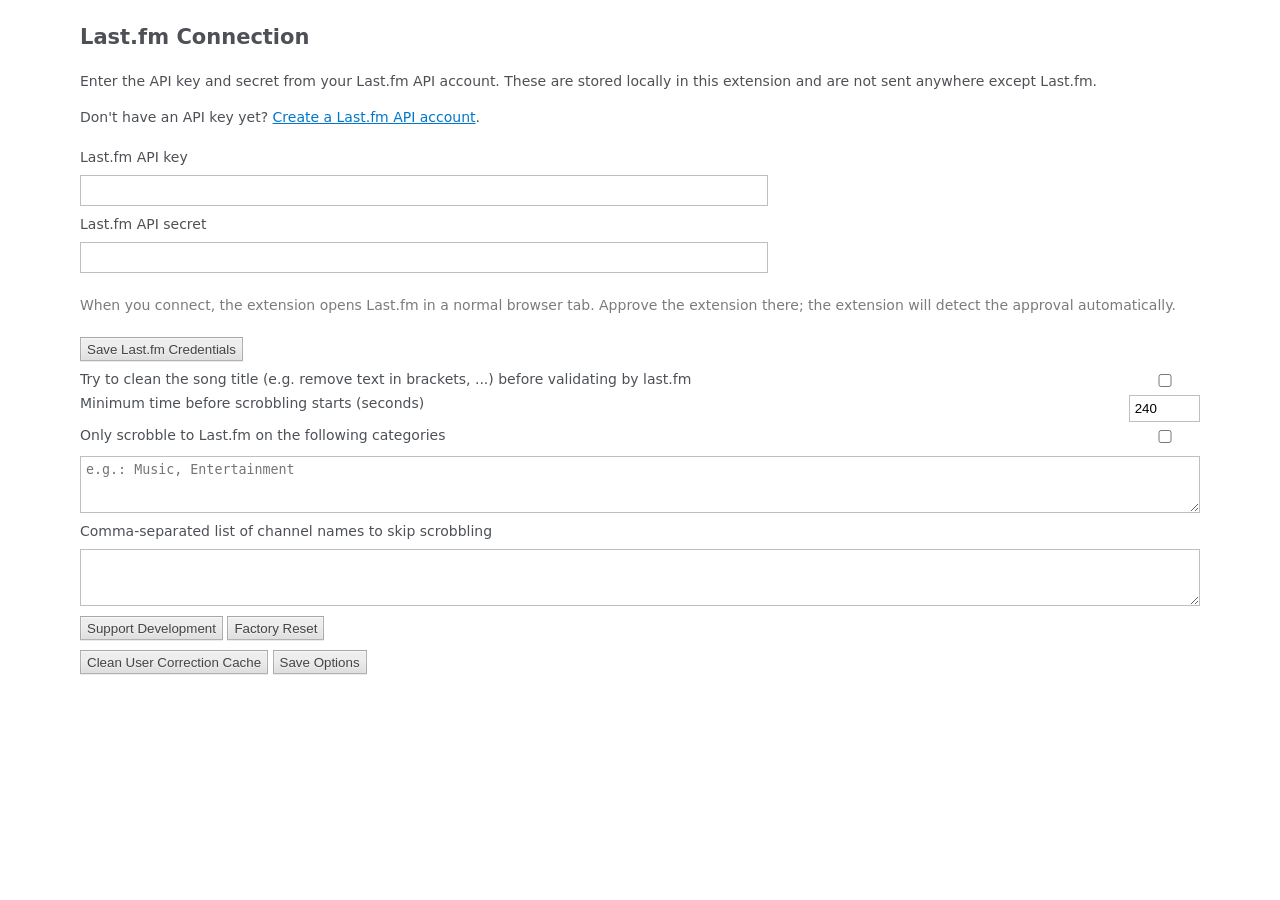
<file: youtube/v4/data/options/index.html>
<!DOCTYPE html>
<html>
<head>
  <meta charset="utf-8">
  <meta name="viewport" content="width=device-width, initial-scale=1">
  <title>Last.fm Scrobbler :: Options</title>
  <link rel="stylesheet" type="text/css" href="index.css">
</head>
  <body>
    <h2>Last.fm Connection</h2>
    <p>Enter the API key and secret from your Last.fm API account. These are stored locally in this extension and are not sent anywhere except Last.fm.</p>
    <p class="api-help">Don't have an API key yet? <a href="https://www.last.fm/api/account/create" target="_blank" rel="noopener noreferrer">Create a Last.fm API account</a>.</p>
    <label for="lastfmApiKey">Last.fm API key</label>
    <input type="text" id="lastfmApiKey" autocomplete="off" spellcheck="false">
    <label for="lastfmApiSecret">Last.fm API secret</label>
    <input type="password" id="lastfmApiSecret" autocomplete="off" spellcheck="false">
    <p class="hint">When you connect, the extension opens Last.fm in a normal browser tab. Approve the extension there; the extension will detect the approval automatically.</p>
    <div>
      <input type="button" id="saveLastfm" value="Save Last.fm Credentials">
      <span id="lastfmStatus"></span>
    </div>
    <div class="two">
      <label for="filter">Try to clean the song title (e.g. remove text in brackets, ...) before validating by last.fm</label>
      <input type="checkbox" id="filter">
      <label for="minTime">Minimum time before scrobbling starts (seconds)</label>
      <input type="number" id="minTime" placeholder="240" value="240">
      <label for="checkCategory">Only scrobble to Last.fm on the following categories</label>
      <input type="checkbox" id="checkCategory">
    </div>
    <textarea rows="3" id="categories" placeholder="e.g.: Music, Entertainment"></textarea>
    <label for="blacklistAuthors">Comma-separated list of channel names to skip scrobbling</label>
    <textarea rows="3" id="blacklistAuthors"></textarea>

    <div>
      <input type="button" id="support" value="Support Development">
      <input type="button" id="reset" value="Factory Reset">
    </div>
    <div>
      <input type="button" id="clean" value="Clean User Correction Cache">
      <input type="button" id="save" value="Save Options">
      <span id="toast"></span>
    </div>
    <script src="index.js"></script>
  </body>
</html>
</file>
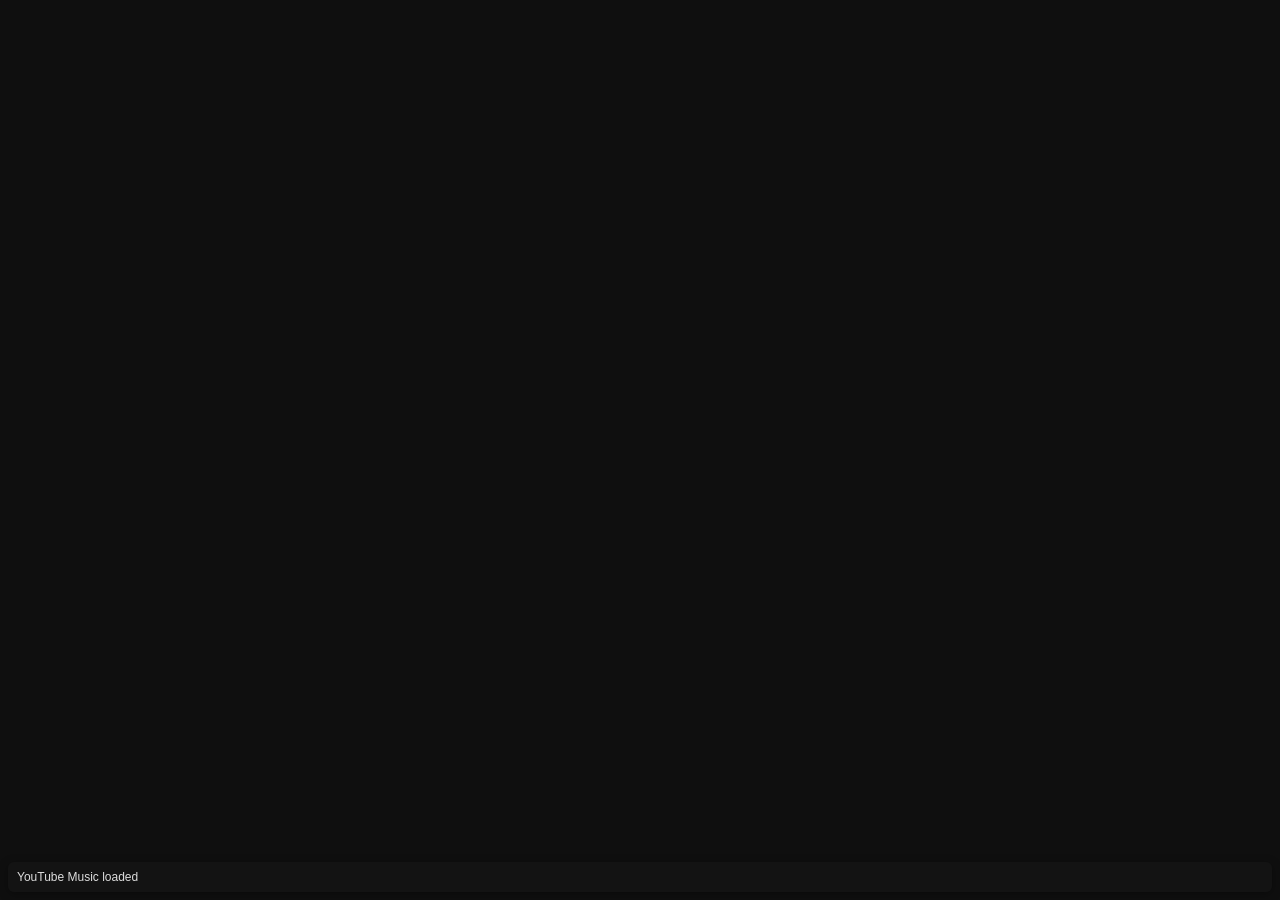
<file: youtube/v4/data/sidebar/index.html>
<!doctype html>
<html lang="en">
<head>
  <meta charset="utf-8">
  <meta name="viewport" content="width=device-width, initial-scale=1">
  <title>Last.fm Scrobbler — YouTube Music</title>
  <style>
    html, body {
      margin: 0;
      padding: 0;
      width: 100%;
      height: 100%;
      overflow: hidden;
      background: #0f0f0f;
    }
    iframe {
      display: block;
      width: 100%;
      height: 100%;
      border: 0;
      background: #0f0f0f;
    }
    #status {
      position: fixed;
      z-index: 10;
      left: 8px;
      right: 8px;
      bottom: 8px;
      padding: 7px 9px;
      border-radius: 6px;
      background: rgba(20, 20, 20, .92);
      color: #ddd;
      font: 12px/1.35 Arial, sans-serif;
      box-shadow: 0 2px 10px rgba(0,0,0,.35);
      pointer-events: none;
      opacity: 0;
      transition: opacity .2s ease;
    }
    #status.show { opacity: 1; }
  </style>
</head>
<body>
  <iframe
    id="music"
    src="https://music.youtube.com/"
    title="YouTube Music"
    allow="autoplay; encrypted-media; picture-in-picture; fullscreen"
    referrerpolicy="strict-origin-when-cross-origin"></iframe>
  <div id="status" aria-live="polite"></div>
  <script src="index.js"></script>
</body>
</html>
</file>
<file: youtube/v4/data/options/index.css>
body {
  font-size: 14px;
  font-family: system-ui, -apple-system, Segoe UI, Roboto, Ubuntu, Cantarell, Noto Sans, sans-serif;
  background-color: #fff;
  color: #4d5156;
  width: min(100% - 2rem, 70rem);
  margin-inline: auto;
  display: flex;
  flex-direction: column;
  gap: 10px;
}
select,
button,
input[type=submit],
input[type=button] {
  height: 24px;
  color: #444;
  background-image: linear-gradient(rgb(237, 237, 237), rgb(237, 237, 237) 38%, rgb(222, 222, 222));
  box-shadow: rgba(0, 0, 0, 0.08) 0 1px 0, rgba(255, 255, 255, 0.75) 0 1px 2px inset;
  text-shadow: rgb(240, 240, 240) 0 1px 0;
}
select,
button,
textarea,
input {
  border: solid 1px rgba(0, 0, 0, 0.25);
}
input[type=button]:disabled {
  opacity: 0.5;
}
textarea {
  width: 100%;
  box-sizing: border-box;
  display: block;
}
textarea,
input[type=text],
input[type=number] {
  padding: 5px;
  outline: none;
}
input[type=number] {
  width: 8ch;
}
textarea:focus,
input[type=text]:focus,
input[type=number]:focus {
  background-color: #e5f8ff;
}
a,
a:visited {
  color: #07c;
}
h4 {
  margin: 10px 0 5px 0;
}

.two {
  display: grid;
  grid-template-columns: 1fr min-content;
  grid-gap: 5px;
}


h2 {
  margin-bottom: 0;
}
input[type=text],
input[type=password] {
  padding: 7px;
  max-width: 42rem;
}
#lastfmStatus {
  margin-left: 8px;
}

code { word-break: break-all; }
.hint { opacity: .75; }
#callbackUrl { user-select: all; }

.api-help {
  margin-top: -4px;
}
</file>
